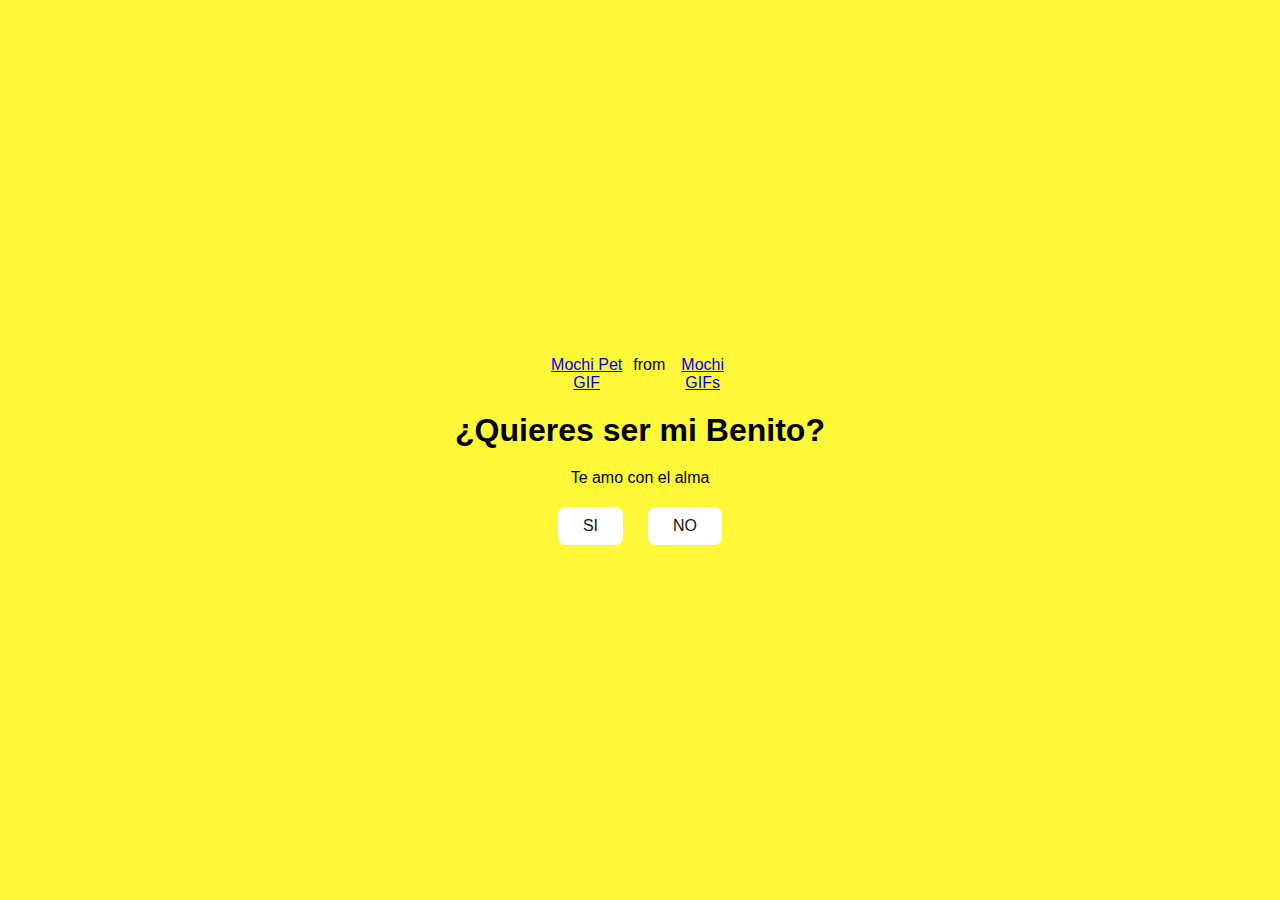
<file: index.html>
<!DOCTYPE html>
<html lang="en">
<head>
    <link rel="icon" type="image/x-icon" href="favicon.ico">
    <meta charset="UTF-8">
    <meta name="viewport" content="width=device-width, initial-scale=1.0">
    <link rel="stylesheet" href="style.css">
    <title>Benito Juarez</title>
</head>
<body>
    <div class="container">
        <div class="tenor-gif-embed" data-postid="2871482820979272488" data-share-method="host" data-aspect-ratio="1.28351" data-width="100%"><a href="https://tenor.com/view/mochi-pet-mochi-cat-cute-squiddy-gif-2871482820979272488">Mochi Pet GIF</a>from <a href="https://tenor.com/search/mochi-gifs">Mochi GIFs</a></div> <script type="text/javascript" async src="https://tenor.com/embed.js"></script>
        <h1>¿Quieres ser mi Benito?</h1>
        <p>Te amo con el alma</p>
        <div class="btn">
            <a href="si.html">SI</a>
            <a href="no1.html">NO</a>
        </div>
    </div>
</body>
</html>
</file>
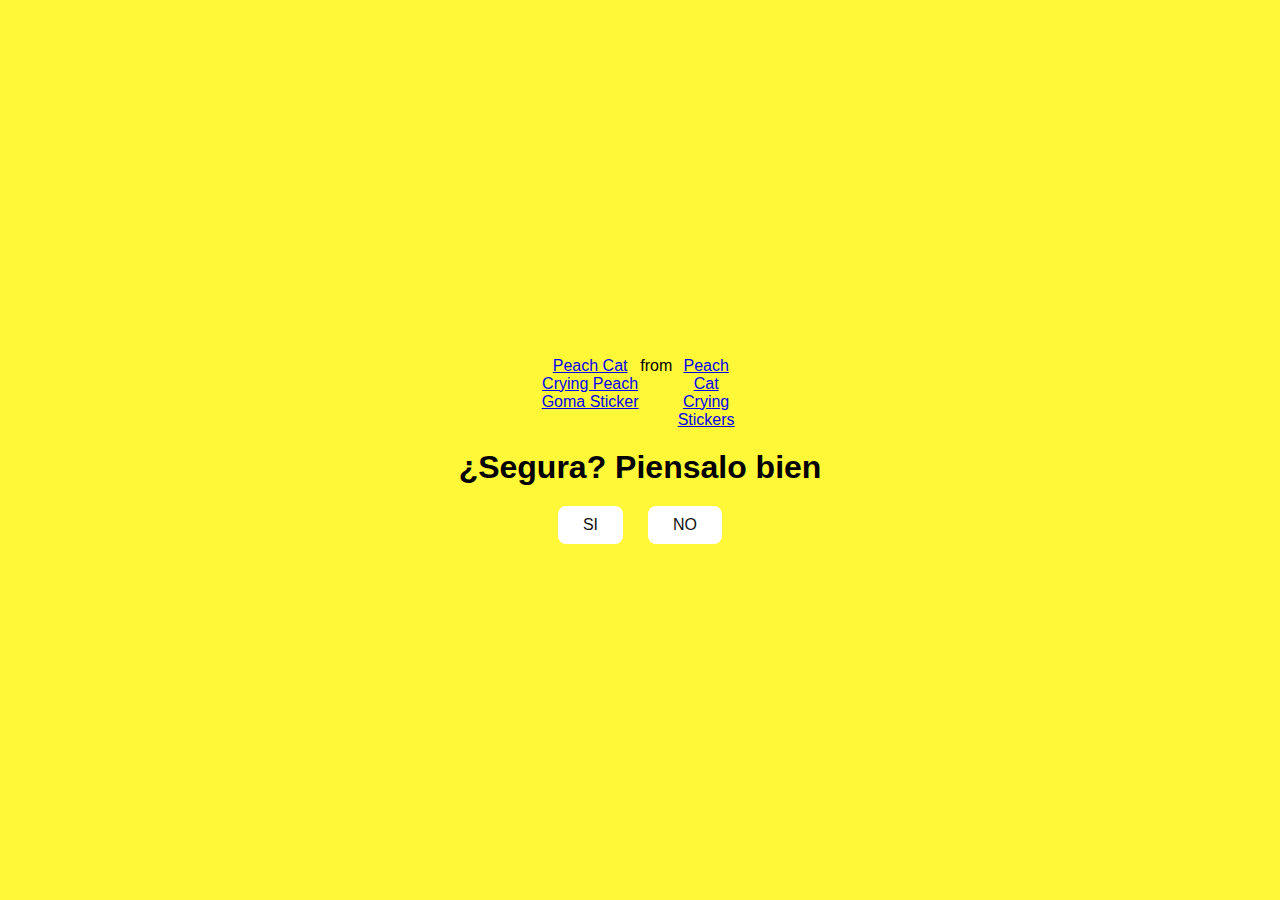
<file: no1.html>
<!DOCTYPE html>
<html lang="en">
<head>
    <meta charset="UTF-8">
    <meta name="viewport" content="width=device-width, initial-scale=1.0">
    <link rel="stylesheet" href="style.css">
    <title>Piensalo...</title>
</head>
<body>
    <div class="container">
        <div class="tenor-gif-embed" data-postid="18148463711766725559" data-share-method="host" data-aspect-ratio="1.0641" data-width="100%"><a href="https://tenor.com/view/peach-cat-crying-peach-goma-peach-and-goma-mochi-mochi-peach-cat-gif-gif-18148463711766725559">Peach Cat Crying Peach Goma Sticker</a>from <a href="https://tenor.com/search/peach+cat+crying-stickers">Peach Cat Crying Stickers</a></div> <script type="text/javascript" async src="https://tenor.com/embed.js"></script>
        <h1>¿Segura? Piensalo bien</h1>
        <div class="btn">
            <a href="si.html">SI</a>
            <a href="no2.html">NO</a>
        </div>
    </div>
</body>
</html>
</file>
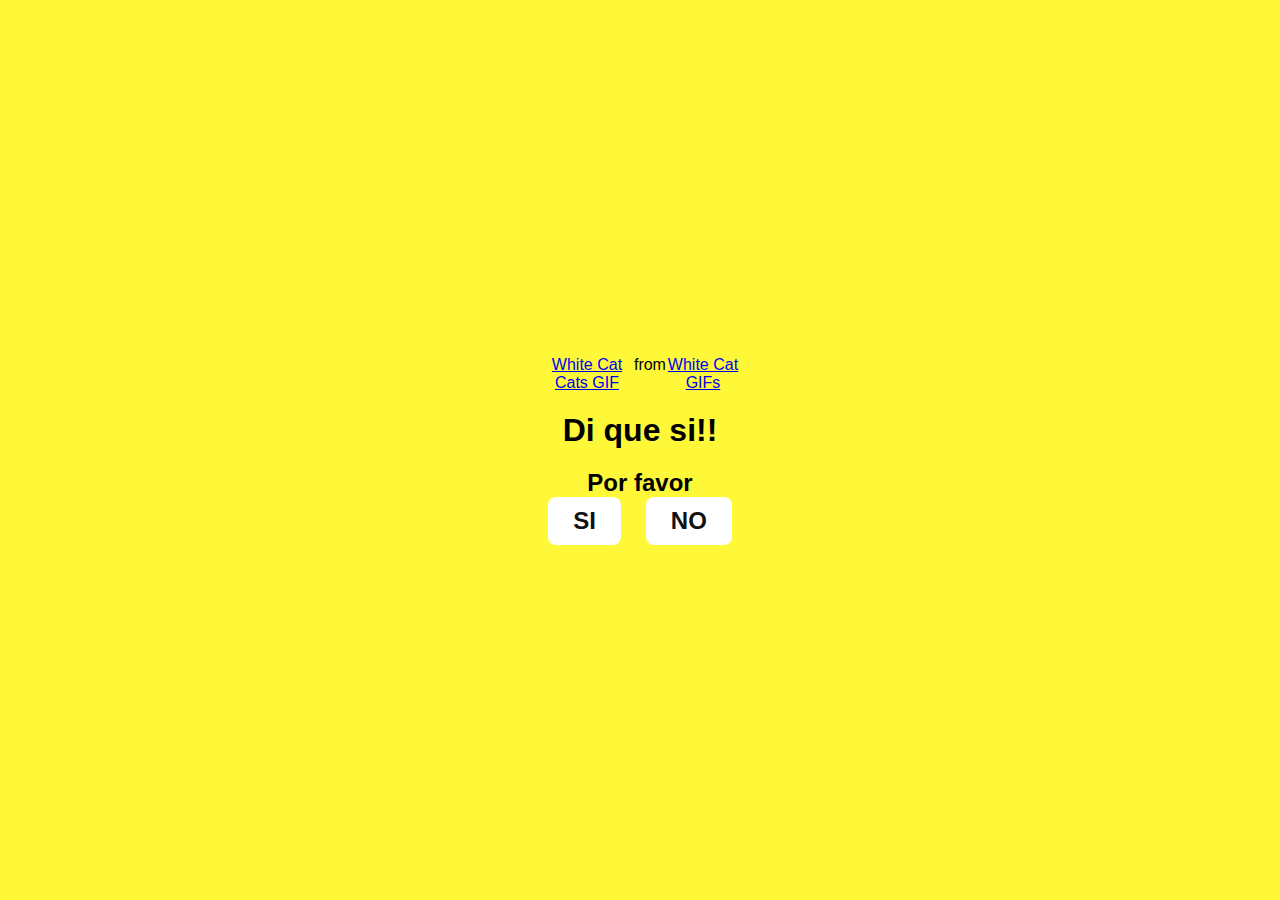
<file: no2.html>
<!DOCTYPE html>
<html lang="en">
<head>
    <meta charset="UTF-8">
    <meta name="viewport" content="width=device-width, initial-scale=1.0">
    <link rel="stylesheet" href="style.css">
    <title>Siiii</title>
</head>
<body>
    <div class="container">
        <div class="tenor-gif-embed" data-postid="21443416" data-share-method="host" data-aspect-ratio="0.95625" data-width="100%"><a href="https://tenor.com/view/white-cat-cats-hell-yeah-cat-gif-21443416">White Cat Cats GIF</a>from <a href="https://tenor.com/search/white+cat-gifs">White Cat GIFs</a></div> <script type="text/javascript" async src="https://tenor.com/embed.js"></script>
        <h1>Di que si!! </h1>
        <h2>Por favor</h>
        <div class="btn">
            <a href="si.html">SI</a>
            <a href="#" id="btn-random">NO</a>
        </div>
    </div>
    <script src="script.js"></script>
</body>
</html>
</file>
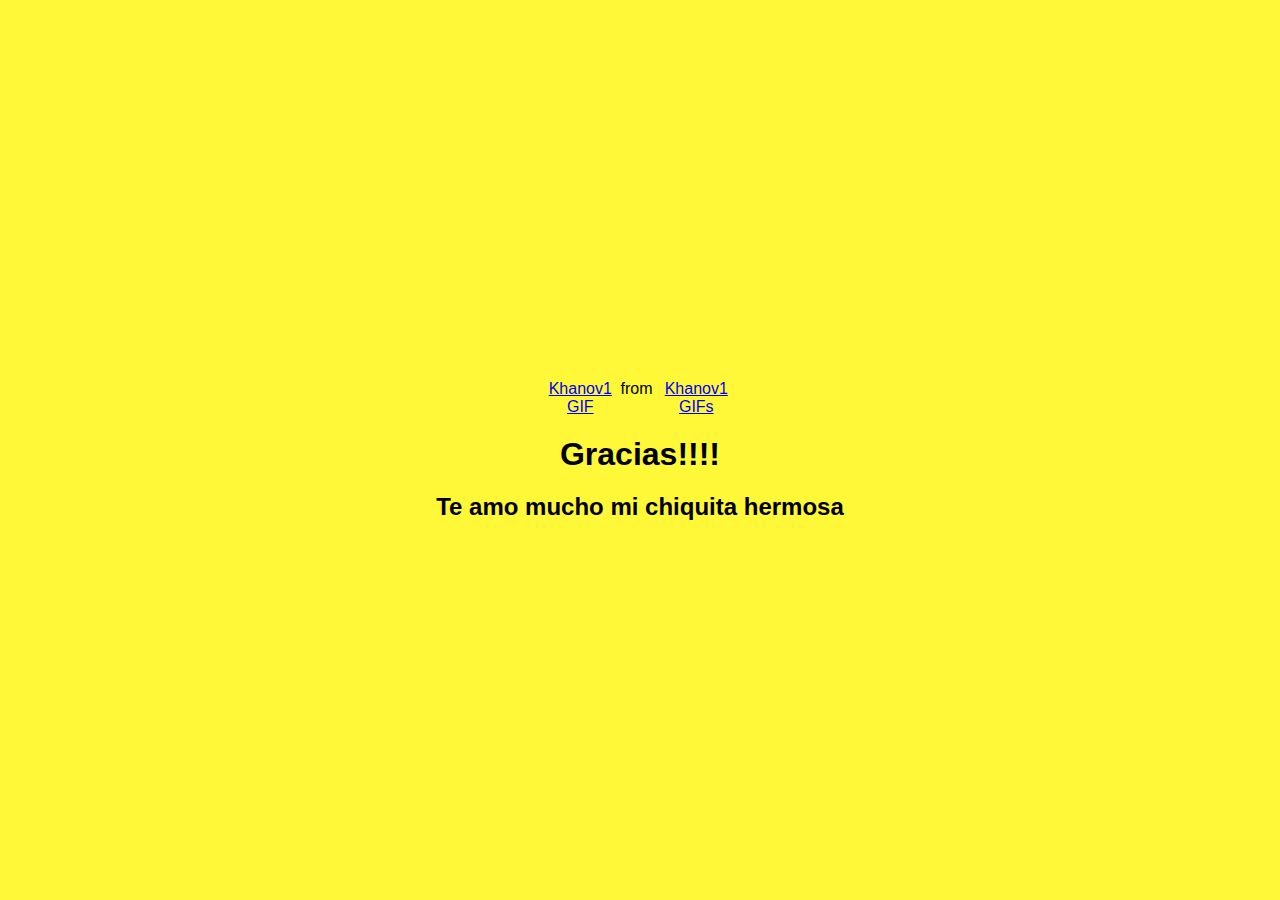
<file: si.html>
<!DOCTYPE html>
<html lang="en">
<head>
    <meta charset="UTF-8">
    <meta name="viewport" content="width=device-width, initial-scale=1.0">
    <link rel="stylesheet" href="style.css">
    <title>Te amo</title>
</head>
<body>
    <div class="container">
        <div class="tenor-gif-embed" data-postid="11000679121036284802" data-share-method="host" data-aspect-ratio="1" data-width="100%"><a href="https://tenor.com/view/khanov1-gif-11000679121036284802">Khanov1 GIF</a>from <a href="https://tenor.com/search/khanov1-gifs">Khanov1 GIFs</a></div> <script type="text/javascript" async src="https://tenor.com/embed.js"></script>
        <h1>Gracias!!!!</h1>
        <h2>Te amo mucho mi chiquita hermosa</h2>
    </div>
</body>
</html>
</file>
<file: style.css>
* {
    margin: 0;
    padding: 0;
    box-sizing: border-box;
    font-family: sans-serif;
}

body {
    position: relative;
    width: 100%;
    min-height: 100vh;
    display: flex;
    justify-content: center;
    align-items: center;
    background-color: #fef839;
}

.container {
    display: flex;
    flex-direction: column;
    text-align: center;
    align-items: center;
    gap: 20px;
    max-width: 500px;
    margin: 20px;
}

.container .tenor-gif-embed {
    display: flex;
    max-width: 200px;
}

.container .btn {
    display: flex;
    gap: 25px;
}

.btn a {
    text-decoration: none;
    color: #111;
    background: #fff;
    padding: 10px 25px;
    border-radius: 8px;
    box-shadow: 0.5rem 1rem 3rem hsl(0, 0, 0,0.3);

}
</file>
